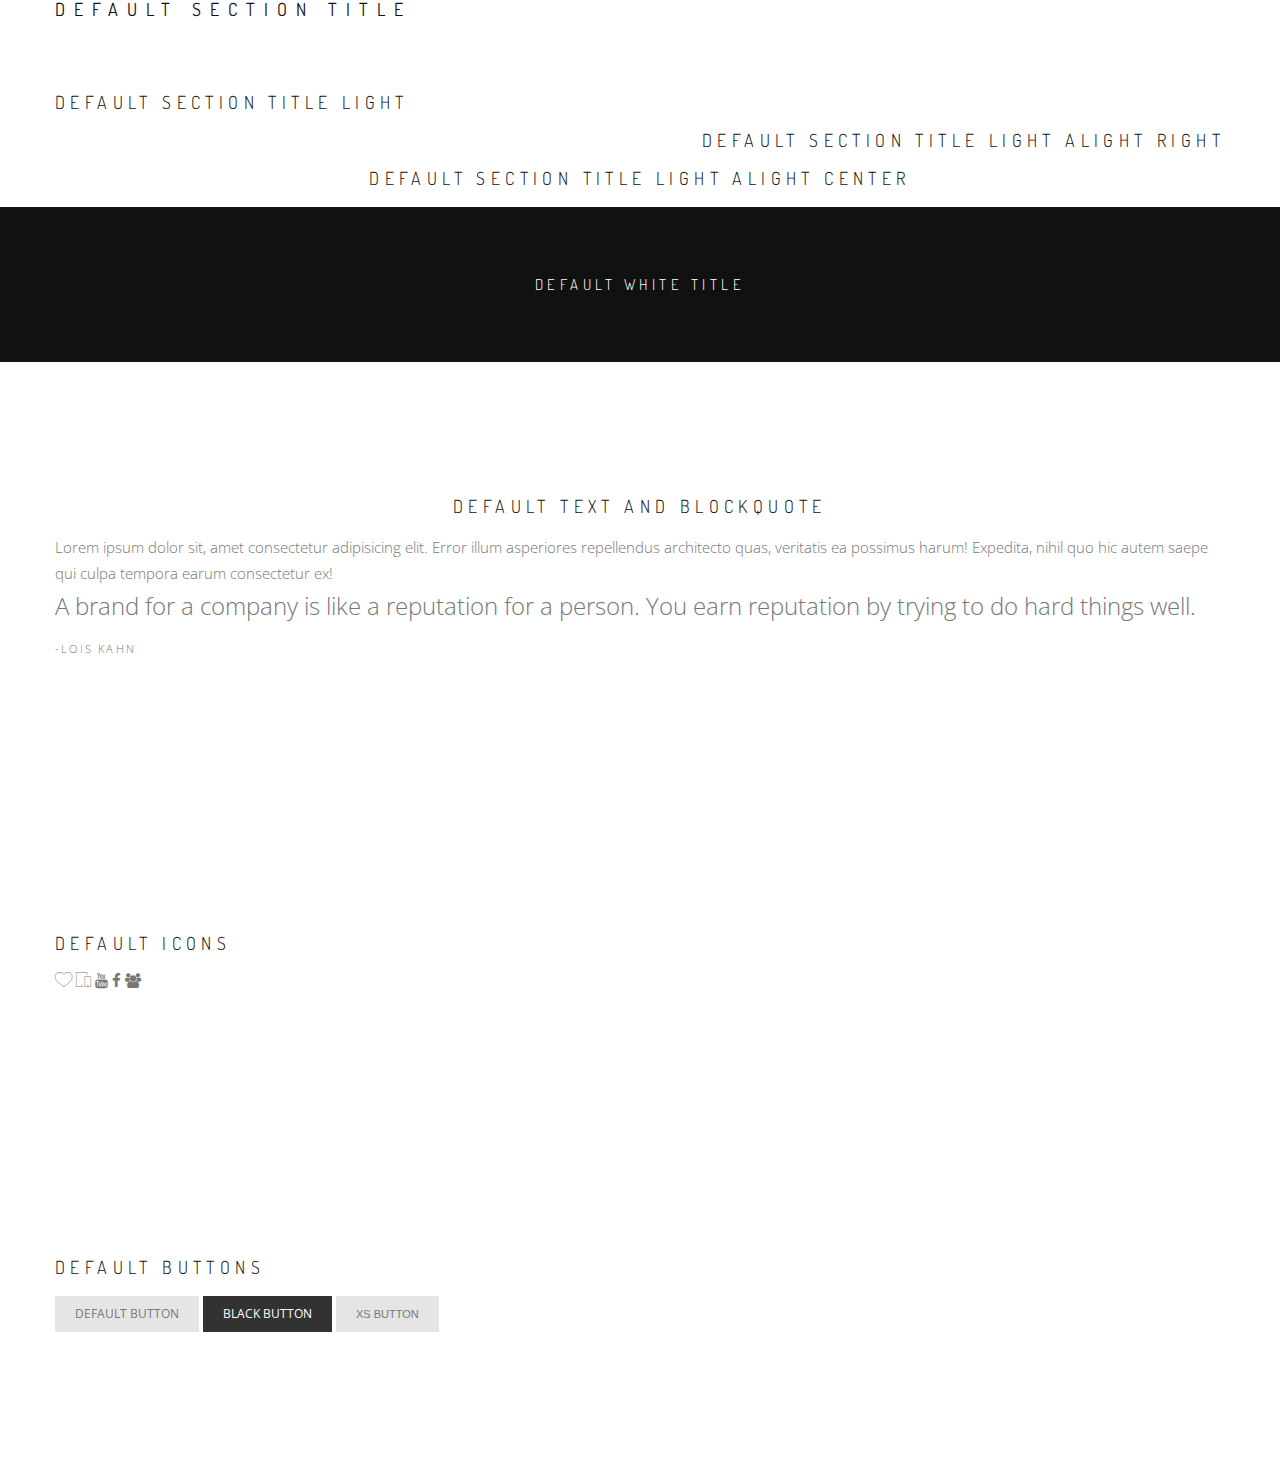
<file: guide..html>
<!DOCTYPE html>
<html lang="en">
  <head>
    <meta charset="utf-8">
    <meta name="viewport" content="width=device-width, initial-scale=1">
    <title>Guide</title>
    <!-- Google fonts -->
    <link href="https://fonts.googleapis.com/css?family=Dosis:300,400|Open+Sans:300,400" rel="stylesheet">

    <!-- Et-line icons -->
    <link rel="stylesheet" href="css/et-line.css">

    <!-- Font awesome -->
    <link rel="stylesheet" href="css/font-awesome.min.css">

		<!-- Custom style -->
		<link rel="stylesheet" href="css/style.css">
  </head>
  <body>
    <!-- Default section -->
    <div class="default section">
      <div class="container">
        <div class="title section-title">
          <span>Default section title</span>
        </div>
        <div class="title section-title-light">
          <span>Default section title light</span>
        </div>
        <div class="title section-title-light text-right">
          <span>Default section title light alight right</span>
        </div>
        <div class="title section-title-light text-center">
          <span>Default section title light alight center</span>
        </div>
      </div>
    </div>
    <!-- Small section -->
    <div class="small-section bg-black">
      <div class="container-fluid">
        <div class="title title-white text-center">
          <span>
            Default white title
          </span>
        </div>
      </div>
    </div>
    <!-- Default text and blockquote -->
    <div class="default-section">
      <div class="container">
        <div class="title section-title-light text-center">
          <span>Default text and blockquote</span>
        </div>
        <p class="default-text">
            Lorem ipsum dolor sit, amet consectetur adipisicing elit. Error illum asperiores repellendus architecto quas, veritatis ea possimus harum! Expedita, nihil quo hic autem saepe qui culpa tempora earum consectetur ex!
          </p>
          <blockquote class="blockquote">
            <p>
                A brand for a company is like 
                a reputation for a person. You earn reputation by trying to do hard things well.</p>
            <span>-Lois Kahn</span>
          </blockquote>
      </div>
    </div>
    <!-- Icons -->
    <div class="default-section">
      <div class="container">
          <div class="title section-title-light">
              <span>Default icons</span>
          </div>
          <span class="icon-heart"></span>
          <span class="icon-mobile"></span>
          <i class="fa fa-youtube"></i>
          <i class="fa fa-facebook"></i>
          <i  class="fa fa-users"></i>
      </div>
    </div>
    <!-- Buttons -->
      <div class="default-section">
        <div class="container">
            <div class="title section-title-light">
                <span>Default buttons</span>
            </div>
            <a href="#" class="btn btn-default">Default button</a>
            <a href="#" class="btn btn-black">Black button</a>
            <button class="btn btn-default btn-xs">Xs button</button>
        </div>
      </div>
  </body>
</html>
</file>
<file: css/et-line.css>
@font-face {
	font-family: 'et-line';
	src:url('../fonts/et-line.eot');
	src:url('../fonts/et-line.eot?#iefix') format('embedded-opentype'),
		url('../fonts/et-line.woff') format('woff'),
		url('../fonts/et-line.ttf') format('truetype'),
		url('../fonts/et-line.svg#et-line') format('svg');
	font-weight: normal;
	font-style: normal;
}

/* Use the following CSS code if you want to use data attributes for inserting your icons */
[data-icon]:before {
	font-family: 'et-line';
	content: attr(data-icon);
	speak: none;
	font-weight: normal;
	font-variant: normal;
	text-transform: none;
	line-height: 1;
	-webkit-font-smoothing: antialiased;
	-moz-osx-font-smoothing: grayscale;
	display:inline-block;
}

/* Use the following CSS code if you want to have a class per icon */
/*
Instead of a list of all class selectors,
you can use the generic selector below, but it's slower:
[class*="icon-"] {
*/
.icon-mobile, .icon-laptop, .icon-desktop, .icon-tablet, .icon-phone, .icon-document, .icon-documents, .icon-search, .icon-clipboard, .icon-newspaper, .icon-notebook, .icon-book-open, .icon-browser, .icon-calendar, .icon-presentation, .icon-picture, .icon-pictures, .icon-video, .icon-camera, .icon-printer, .icon-toolbox, .icon-briefcase, .icon-wallet, .icon-gift, .icon-bargraph, .icon-grid, .icon-expand, .icon-focus, .icon-edit, .icon-adjustments, .icon-ribbon, .icon-hourglass, .icon-lock, .icon-megaphone, .icon-shield, .icon-trophy, .icon-flag, .icon-map, .icon-puzzle, .icon-basket, .icon-envelope, .icon-streetsign, .icon-telescope, .icon-gears, .icon-key, .icon-paperclip, .icon-attachment, .icon-pricetags, .icon-lightbulb, .icon-layers, .icon-pencil, .icon-tools, .icon-tools-2, .icon-scissors, .icon-paintbrush, .icon-magnifying-glass, .icon-circle-compass, .icon-linegraph, .icon-mic, .icon-strategy, .icon-beaker, .icon-caution, .icon-recycle, .icon-anchor, .icon-profile-male, .icon-profile-female, .icon-bike, .icon-wine, .icon-hotairballoon, .icon-globe, .icon-genius, .icon-map-pin, .icon-dial, .icon-chat, .icon-heart, .icon-cloud, .icon-upload, .icon-download, .icon-target, .icon-hazardous, .icon-piechart, .icon-speedometer, .icon-global, .icon-compass, .icon-lifesaver, .icon-clock, .icon-aperture, .icon-quote, .icon-scope, .icon-alarmclock, .icon-refresh, .icon-happy, .icon-sad, .icon-facebook, .icon-twitter, .icon-googleplus, .icon-rss, .icon-tumblr, .icon-linkedin, .icon-dribbble {
	font-family: 'et-line';
	speak: none;
	font-style: normal;
	font-weight: normal;
	font-variant: normal;
	text-transform: none;
	line-height: 1;
	-webkit-font-smoothing: antialiased;
	-moz-osx-font-smoothing: grayscale;
	display:inline-block;
}
.icon-mobile:before {
	content: "\e000";
}
.icon-laptop:before {
	content: "\e001";
}
.icon-desktop:before {
	content: "\e002";
}
.icon-tablet:before {
	content: "\e003";
}
.icon-phone:before {
	content: "\e004";
}
.icon-document:before {
	content: "\e005";
}
.icon-documents:before {
	content: "\e006";
}
.icon-search:before {
	content: "\e007";
}
.icon-clipboard:before {
	content: "\e008";
}
.icon-newspaper:before {
	content: "\e009";
}
.icon-notebook:before {
	content: "\e00a";
}
.icon-book-open:before {
	content: "\e00b";
}
.icon-browser:before {
	content: "\e00c";
}
.icon-calendar:before {
	content: "\e00d";
}
.icon-presentation:before {
	content: "\e00e";
}
.icon-picture:before {
	content: "\e00f";
}
.icon-pictures:before {
	content: "\e010";
}
.icon-video:before {
	content: "\e011";
}
.icon-camera:before {
	content: "\e012";
}
.icon-printer:before {
	content: "\e013";
}
.icon-toolbox:before {
	content: "\e014";
}
.icon-briefcase:before {
	content: "\e015";
}
.icon-wallet:before {
	content: "\e016";
}
.icon-gift:before {
	content: "\e017";
}
.icon-bargraph:before {
	content: "\e018";
}
.icon-grid:before {
	content: "\e019";
}
.icon-expand:before {
	content: "\e01a";
}
.icon-focus:before {
	content: "\e01b";
}
.icon-edit:before {
	content: "\e01c";
}
.icon-adjustments:before {
	content: "\e01d";
}
.icon-ribbon:before {
	content: "\e01e";
}
.icon-hourglass:before {
	content: "\e01f";
}
.icon-lock:before {
	content: "\e020";
}
.icon-megaphone:before {
	content: "\e021";
}
.icon-shield:before {
	content: "\e022";
}
.icon-trophy:before {
	content: "\e023";
}
.icon-flag:before {
	content: "\e024";
}
.icon-map:before {
	content: "\e025";
}
.icon-puzzle:before {
	content: "\e026";
}
.icon-basket:before {
	content: "\e027";
}
.icon-envelope:before {
	content: "\e028";
}
.icon-streetsign:before {
	content: "\e029";
}
.icon-telescope:before {
	content: "\e02a";
}
.icon-gears:before {
	content: "\e02b";
}
.icon-key:before {
	content: "\e02c";
}
.icon-paperclip:before {
	content: "\e02d";
}
.icon-attachment:before {
	content: "\e02e";
}
.icon-pricetags:before {
	content: "\e02f";
}
.icon-lightbulb:before {
	content: "\e030";
}
.icon-layers:before {
	content: "\e031";
}
.icon-pencil:before {
	content: "\e032";
}
.icon-tools:before {
	content: "\e033";
}
.icon-tools-2:before {
	content: "\e034";
}
.icon-scissors:before {
	content: "\e035";
}
.icon-paintbrush:before {
	content: "\e036";
}
.icon-magnifying-glass:before {
	content: "\e037";
}
.icon-circle-compass:before {
	content: "\e038";
}
.icon-linegraph:before {
	content: "\e039";
}
.icon-mic:before {
	content: "\e03a";
}
.icon-strategy:before {
	content: "\e03b";
}
.icon-beaker:before {
	content: "\e03c";
}
.icon-caution:before {
	content: "\e03d";
}
.icon-recycle:before {
	content: "\e03e";
}
.icon-anchor:before {
	content: "\e03f";
}
.icon-profile-male:before {
	content: "\e040";
}
.icon-profile-female:before {
	content: "\e041";
}
.icon-bike:before {
	content: "\e042";
}
.icon-wine:before {
	content: "\e043";
}
.icon-hotairballoon:before {
	content: "\e044";
}
.icon-globe:before {
	content: "\e045";
}
.icon-genius:before {
	content: "\e046";
}
.icon-map-pin:before {
	content: "\e047";
}
.icon-dial:before {
	content: "\e048";
}
.icon-chat:before {
	content: "\e049";
}
.icon-heart:before {
	content: "\e04a";
}
.icon-cloud:before {
	content: "\e04b";
}
.icon-upload:before {
	content: "\e04c";
}
.icon-download:before {
	content: "\e04d";
}
.icon-target:before {
	content: "\e04e";
}
.icon-hazardous:before {
	content: "\e04f";
}
.icon-piechart:before {
	content: "\e050";
}
.icon-speedometer:before {
	content: "\e051";
}
.icon-global:before {
	content: "\e052";
}
.icon-compass:before {
	content: "\e053";
}
.icon-lifesaver:before {
	content: "\e054";
}
.icon-clock:before {
	content: "\e055";
}
.icon-aperture:before {
	content: "\e056";
}
.icon-quote:before {
	content: "\e057";
}
.icon-scope:before {
	content: "\e058";
}
.icon-alarmclock:before {
	content: "\e059";
}
.icon-refresh:before {
	content: "\e05a";
}
.icon-happy:before {
	content: "\e05b";
}
.icon-sad:before {
	content: "\e05c";
}
.icon-facebook:before {
	content: "\e05d";
}
.icon-twitter:before {
	content: "\e05e";
}
.icon-googleplus:before {
	content: "\e05f";
}
.icon-rss:before {
	content: "\e060";
}
.icon-tumblr:before {
	content: "\e061";
}
.icon-linkedin:before {
	content: "\e062";
}
.icon-dribbble:before {
	content: "\e063";
}
</file>
<file: css/style.css>
/* ==== Reset start ==== */
*{
	box-sizing: border-box;
}
body{
	margin: 0;
	background-color: #fff;
	color: #777;
	font: 300 15px/1 'Open Sans', sans-serif; 
}
h1, h2, h3, h4, h5, h6, {
	margin: 0;
	font-weight: normal;
}
p {
	margin: 0;
}
a{
	color: inherit;
	text-decoration: none;
}
a:hover, a:active{
	text-decoration: none;
}
ul, ol{
	list-style: none;
	padding: 0;
	margin: 0;
}
img {
	max-width: 100%;
}
button {
	outline: none;
	border: none;
	cursor: pointer;
}
blockquote {
	margin: 0;
}
/* ==== Reset end ==== */
/* ==== Default classes start ==== */
.text-center {
	text-align: center;
}
.text-right {
	text-align: right;
}
.text-justify {
	text-align: justify;
}

.bg-black {
	background-color: #111;
}
.bg-grey {
	background-color: #f8f8f8;
}
/* ==== Default classes end ==== */

/* ==== Default component start ==== */
.default-section {
	padding: 135px 0;
}
.small-section {
	padding: 70px 0;
}

.container {
	max-width: 1200px;
	padding: 0 15px;
	margin: auto;
}

.container-fluid {
	padding: 0 15px;
	letter-spacing: .3em;
}
.title {
	font-family: 'Dosis', sans-serif;
	text-transform: uppercase;
	color: #111;
}
.title.title-white {
	color: #fff;
}
.title.section-title {
	font-size: 18px;
	letter-spacing: .5em; /*  0.5em= .5em */
	margin-bottom: 75px;
	font-weight: 400;
}
.title.section-title-light {
	font-size: 18px;
	letter-spacing: .3em;
	margin-bottom: 20px;
	font-weight: 300;
}
.default-text {
	font-size: 15px;
	line-height: 1.7333;
	font-weight: 300;
}

blockquote,
 .blockquote {
	font-size: 24px;
	font-weight: 300;
	line-height: 1.6;
}
blockquote span,
.blockquote span {
	font-size: 11px;
	text-transform: uppercase;
	letter-spacing: .2em;
}

.btn {
	display: inline-block;
	padding: 12px 20px;
	border: 2px;
	font-size: 12px;
	text-transform: uppercase;
	font-weight: 400;
}

.btn.btn-default {
	background-color: #e5e5e5;
	color: #777;
}

.btn.btn-default:hover {
	background-color: #d1d0d0;
}

.btn.btn-black {
	background-color: #323232;
	color: #fff;
}

.btn.btn-black:hover {
	background-color: #000;
}

.btn.btn-xs {
	padding: 7px 15pxl;
	font-size: 11px;
}
/* ==== Default component end ==== */
</file>
